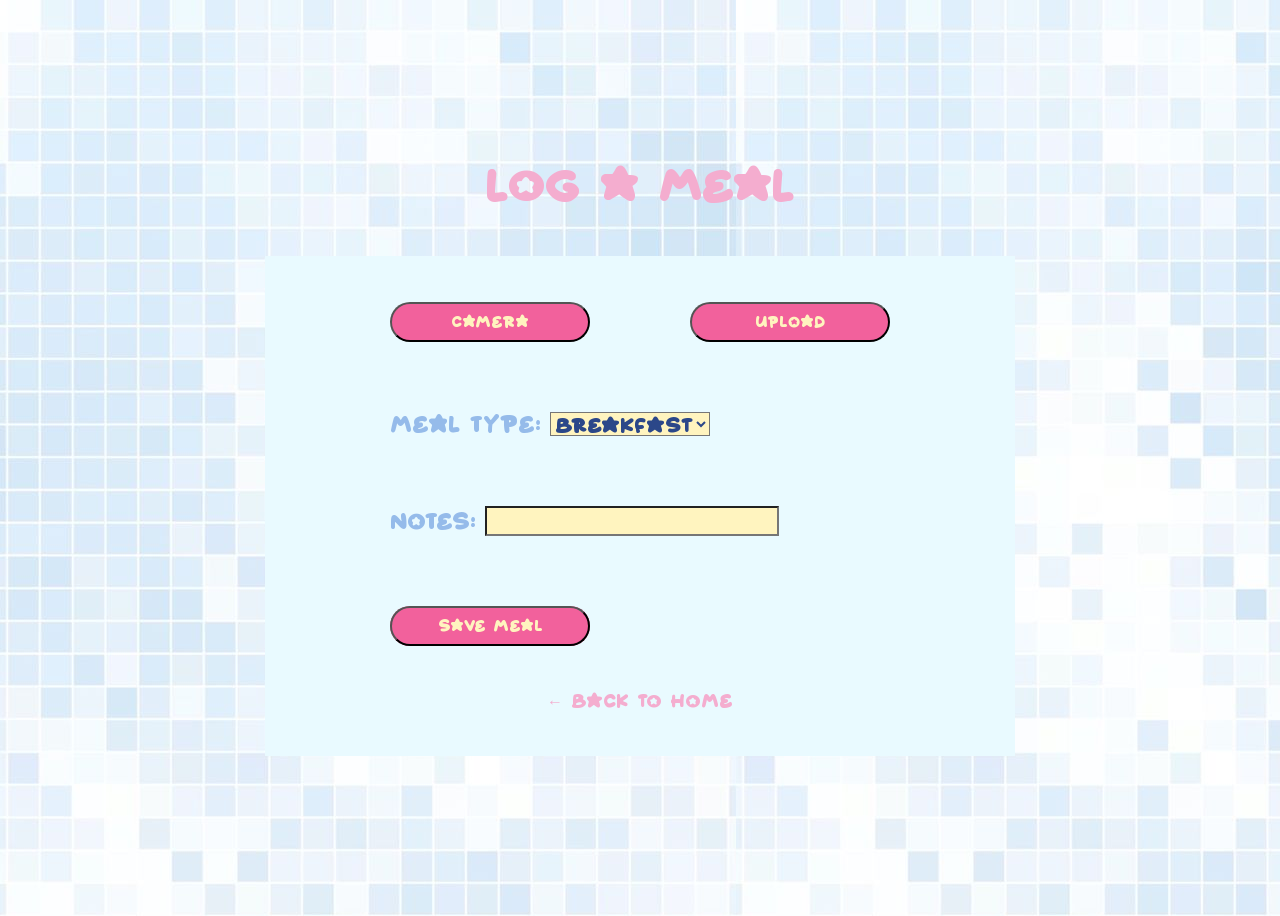
<file: public/logmeal.html>
<!DOCTYPE html>
<html lang="en">
<head>
    <meta charset="UTF-8">
    <meta name="viewport" content="width=device-width, initial-scale=1.0">
    <title>MoguMogu Log a Meal</title>
    <link rel="stylesheet" href="logmeal.css">
</head>
<body>
    <div id="logMealContainer">
        <div id="logMealTitle">Log a Meal</div>
        <div id="logMealBox">

        <form action="logmeal.php" method="POST" enctype="multipart/form-data">

        <div id="buttonContainer">
            <button type="button" class="uploadButtons" onclick="document.getElementById('cameraInput').click()">Camera</button>
            <button type="button" class="uploadButtons" onclick="document.getElementById('uploadInput').click()">Upload</button>
            <input type="file" id="cameraInput" name="meal_photo" accept="image/*" capture="environment" style="display:none">
            <input type="file" id="uploadInput" name="meal_photo" accept="image/*" style="display:none">
        </div>

        <div id="mealType">
            <label for="Meal Type">Meal Type:</label>
            <select name="meal_type" id="meals"> 
                <option value="Breakfast">Breakfast</option>
                <option value="Lunch">Lunch</option>
                <option value="Dinner">Dinner</option>
                <option value="Snack">Snack</option>
                </select>  
            </div>

            <div id="mealNotes">
                <label for="notes">Notes:</label>
                <input type="text" id="notes" name="meal_name">    
            </div>

            <div id="submitButton"><button type="submit" id="submitButton">Save Meal</button></div>
          <a href="index.php" id="back-link">← Back to Home</a>
          </form>
        </div>
    </div>
<script>
    // Sync camera and upload inputs so either one counts
    document.getElementById('cameraInput').addEventListener('change', function() {
        document.getElementById('uploadInput').files = this.files;
    });
    document.getElementById('uploadInput').addEventListener('change', function() {
        document.getElementById('cameraInput').files = this.files;
    });

    // Validate on submit - at least one photo required
    document.querySelector('form').addEventListener('submit', function(e) {
        const camera = document.getElementById('cameraInput').files.length;
        const upload = document.getElementById('uploadInput').files.length;
        if (camera === 0 && upload === 0) {
            e.preventDefault();
            alert('Please take a photo or upload one!');
        }
    });
</script>
</body>
</html>
</file>
<file: public/logmeal.css>
@font-face {
    font-family: "Starborn";
    src: url(/assets/fonts/Starborn.ttf);
}
body {
    background-image: url(/assets/images/wallpaper2.jpg);
    overflow: hidden;  
}

#logMealContainer {
    display: flex;
    flex-direction: column;
    justify-content: center;
    align-items: center;
    height: 100vh;
}

#logMealTitle {
    font-family: Starborn;
    font-size: 40px;
    color: #F4ADCF;
    margin-bottom: 50px;
}

#logMealBox {
    width: 750px;
    height: 500px;
    background: #E9FAFF;
    display: flex;
    flex-direction: column;
    justify-content: center;
    align-items: center;
}

#buttonContainer {
    display: flex;
    justify-content: center;
    align-items: flex-start;
    gap: 100px;
}

.uploadButtons {
    font-family: Starborn;
    color: #FFF4BF;
    background-color: #F2619C;
    border-radius: 30px;
    width: 200px;
    height: 40px;
}

#mealDate , #mealType , #mealNotes {
    font-family: Starborn;
    color: #95BBEA;
    font-size: 20px;
}
input[type="date"] {
    background-color: #FFF4BF;
    font-family: Starborn;
    font-size: 20px;
    color: #2b4789;
}

select {
    background-color: #FFF4BF;
    font-family: Starborn;
    font-size: 18px;
    color: #2b4789;
}

input[type="text"] {
    background-color: #FFF4BF;
    font-family: Starborn;
    font-size: 20px;
    color: #2b4789;
}

#submitButton {
    font-family: Starborn;
    color: #FFF4BF;
    background-color: #F2619C;
    border-radius: 30px;
    width: 200px;
    height: 40px;
}

#mealDate , #mealType, #buttonContainer, #mealNotes {
    margin-bottom: 70px;

}

#back-link { 
    display: block; 
    text-align: center; 
    margin-top: 45px; 
    font-family: Starborn; 
    font-size: 1rem; 
    color: #F4ADCF; 
    text-decoration: none; 
}
</file>
